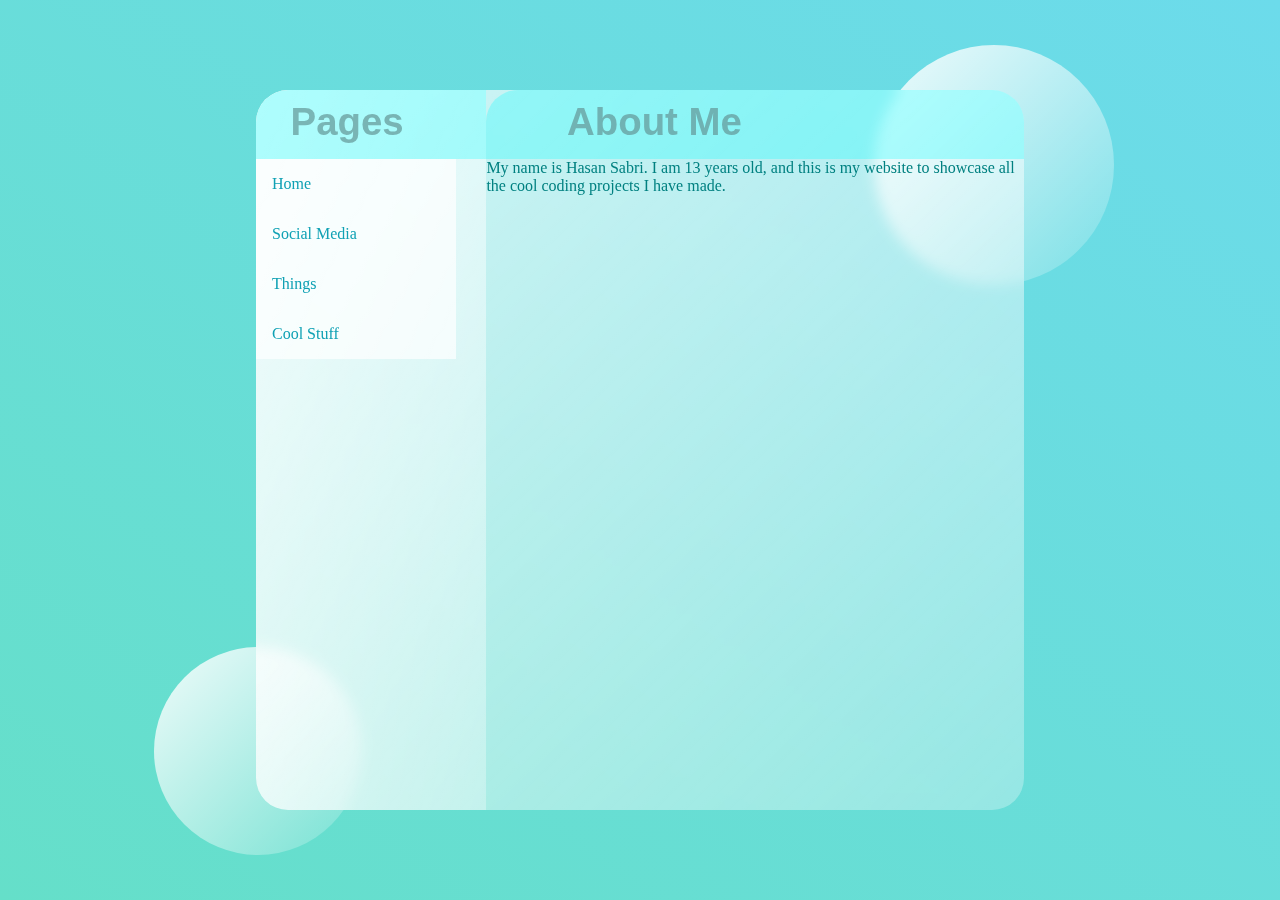
<file: index.html>
<!DOCTYPE html>
<html>

<head>
	<meta charset="utf-8">
	<meta name="viewport" content="width=device-width, initial">
	<title>Hasan's Cool Website</title>
	<link href="style.css" rel="stylesheet" type="text/css" />
</head>

<body>

	<div class="circle1"></div>
	<div class="circle2"></div>
	<main>
		<section class="glass">
			<div class="sidebar">
				<h3>Pages</h3>
				<ul>
					<li><a href="#">Home</a></li>
					<li><a href="#">Social Media</a></li>
					<li><a href="#">Things</a></li>
					<li><a href="#">Cool Stuff</a></li>
				</ul>
			</div>
      <div class="aboutme">
        <h2>About Me</h2>
        <p>My name is Hasan Sabri. I am 13 years old, and this is my website to showcase all the cool coding projects I have made.</p>
      </div>
		</section>
	</main>

	<script src="script.js">
	</script>
</body>

</html>
</file>
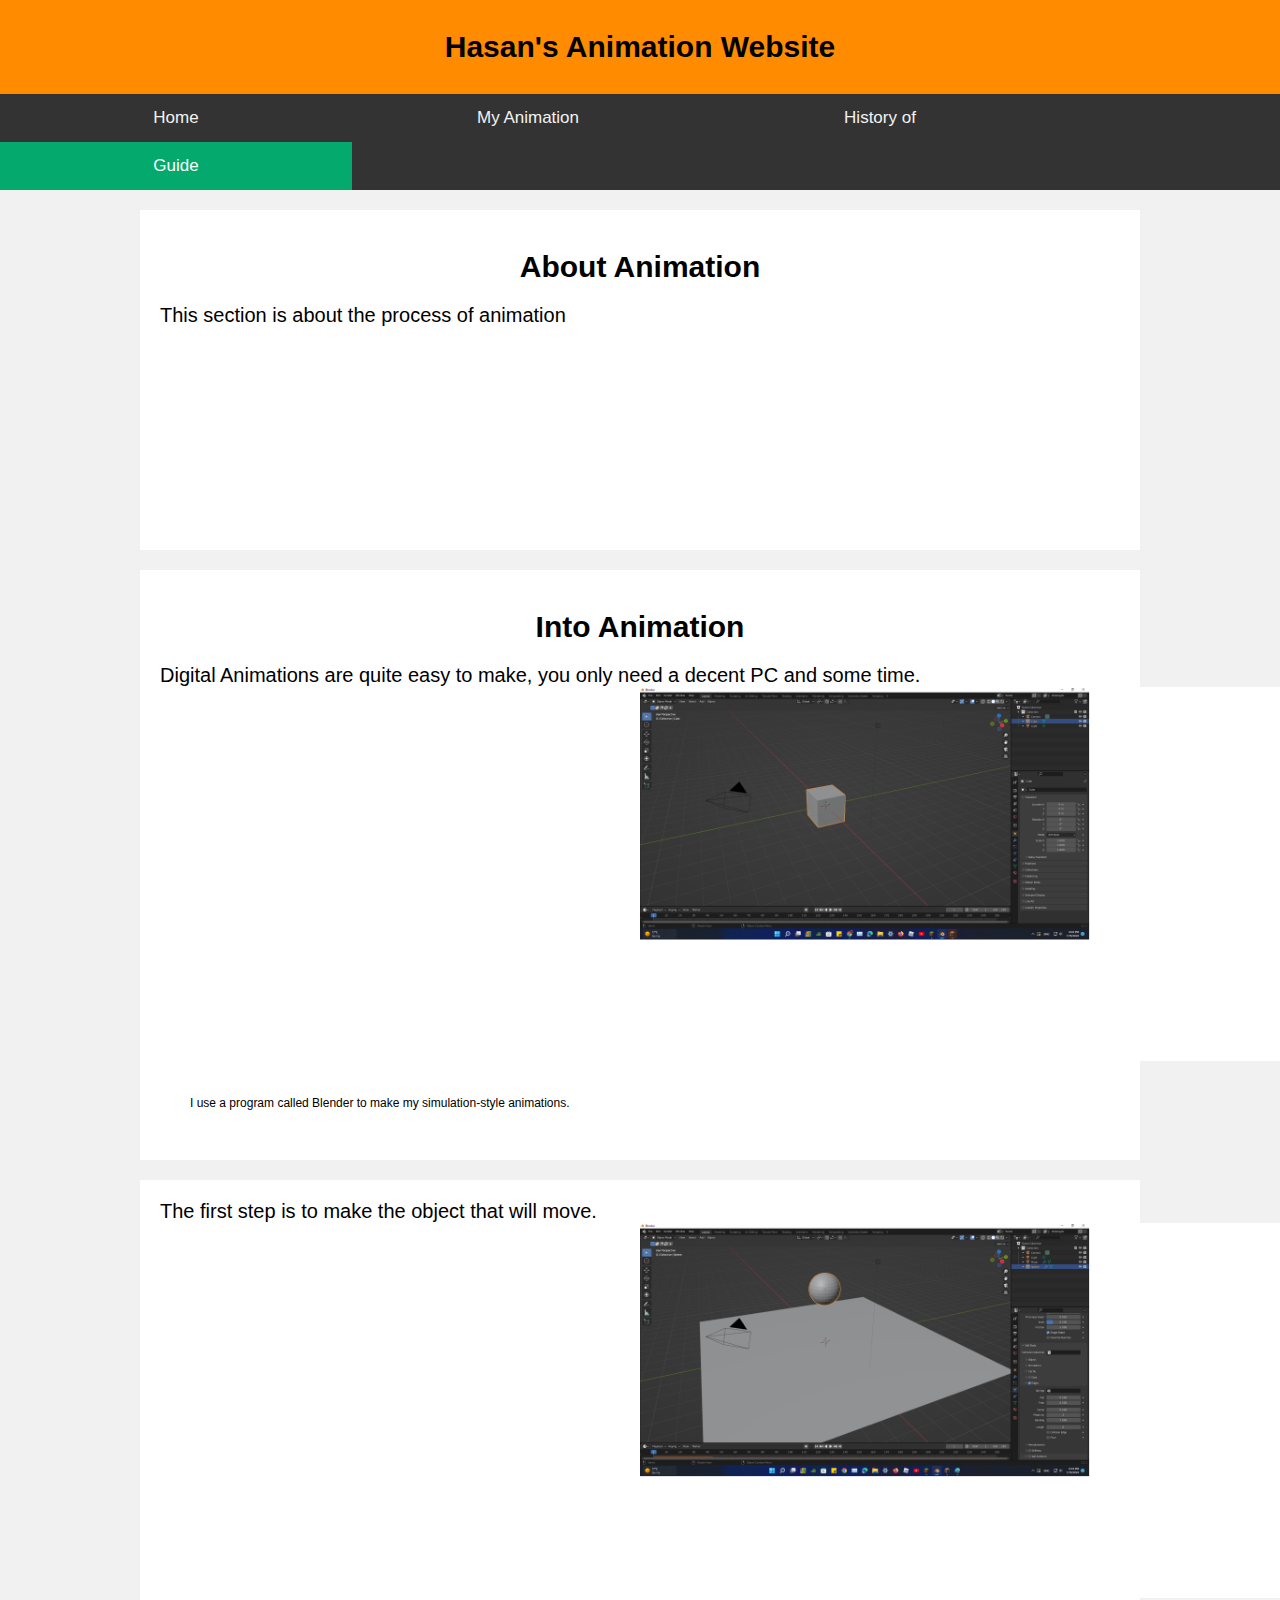
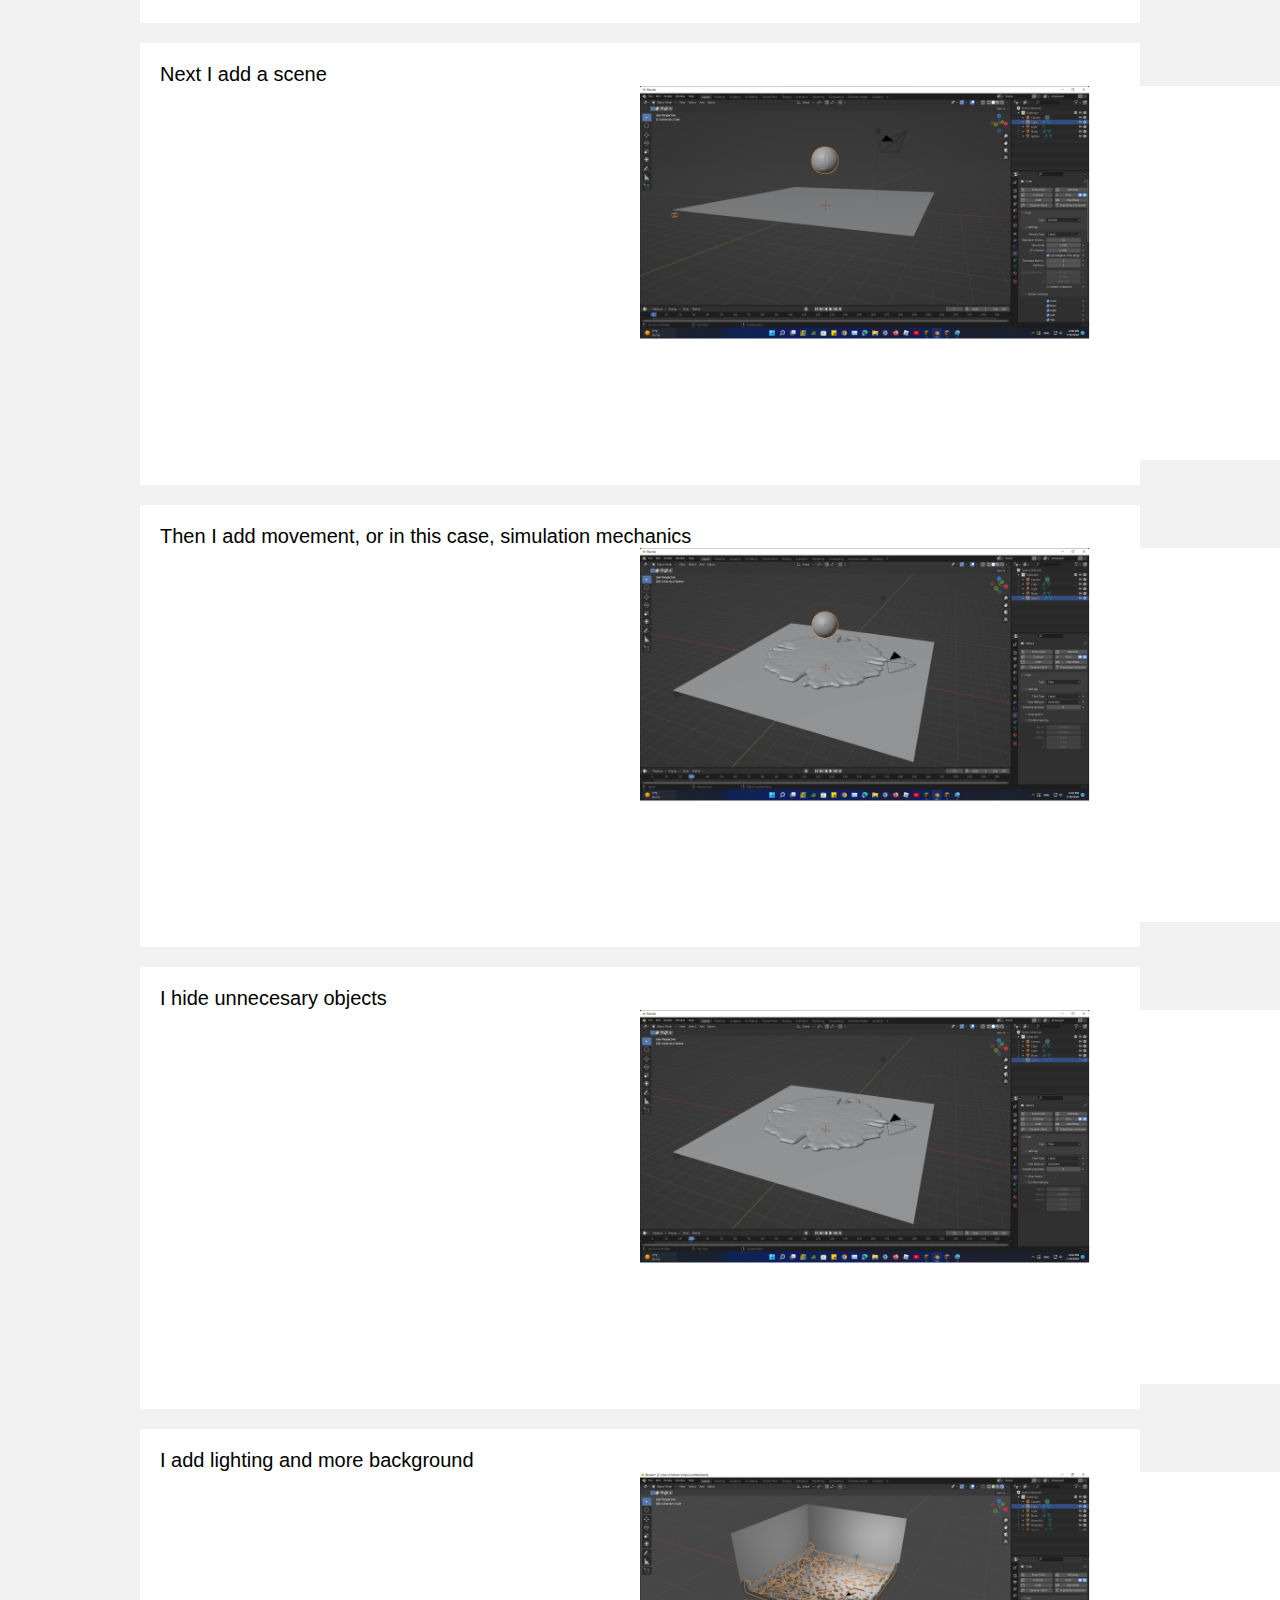
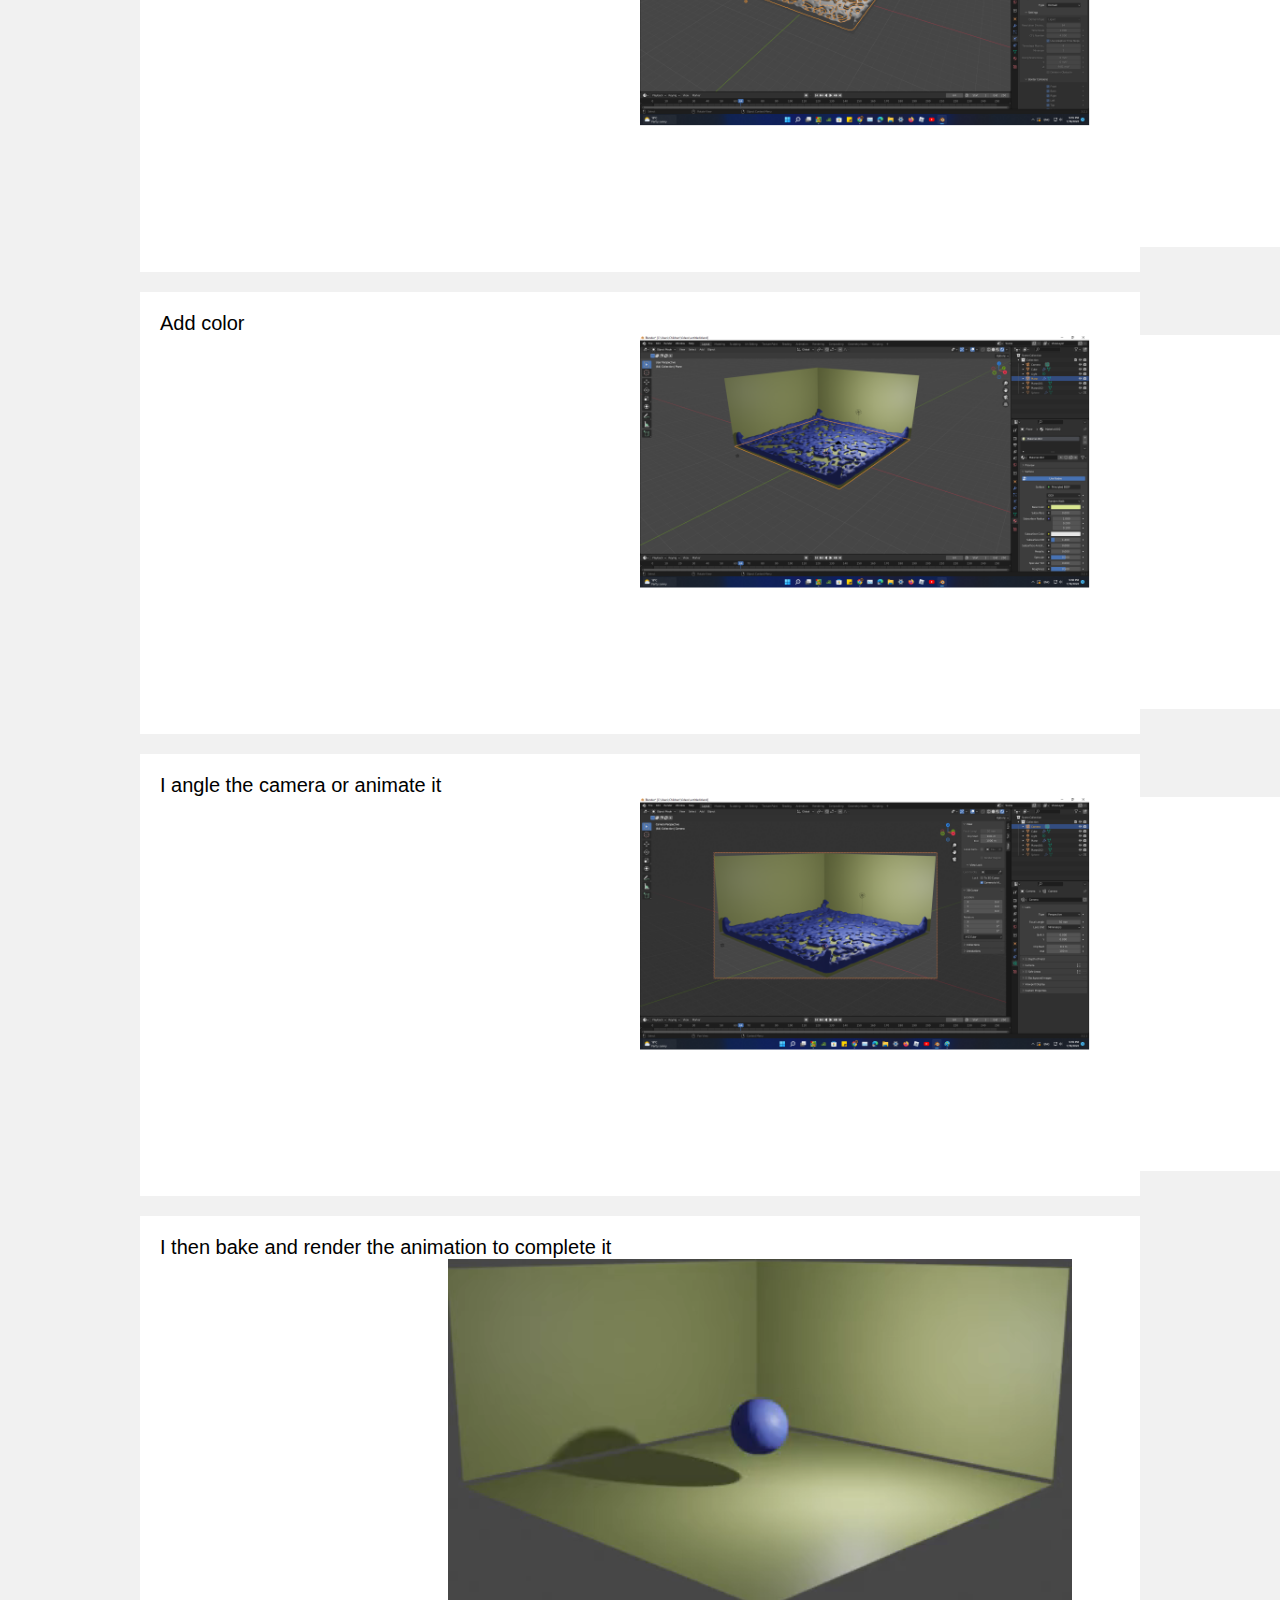
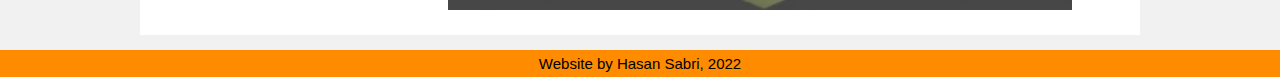
<file: guide.html>
<!DOCTYPE html>
<html>
	<head>
		<title>Hasan's Animations</title>
		<link rel="stylesheet" href="main.css">
	</head>
	<body>
		<header>
			<h2>Hasan's Animation Website</h2>
			<div class="navibar">
				<a href="index.html">Home</a>
				<a href="me.html">My Animation</a>
				<a href="hist.html">History of</a>
				<a class="active"  href="guide">Guide</a>
</div>
		</header>
		<main>
			<div class="card">
      <h2>About Animation</h2>
      <p>This section is about the process of animation</p>
    </div>
			<div class="card">
				<h2>Into Animation</h2>
				<p>Digital Animations are quite easy to make, you only need a decent PC and some time.</p>
			<figure>
			<img src="fig1.png" id="big">
			<figcaption>I use a program called Blender to make my simulation-style animations.</figcaption>
			</figure>
			
			</div>


			<div class="card">
				<p>The first step is to make the object that will move.</p>
			<figure>
			<img src="fig2.png" id="big">

			</figure>
			
			</div>
			<div class="card">
				<p>Next I add a scene</p>
			<figure>
			<img src="fig3.png" id="big">

			</figure>
			
			</div>
			<div class="card">
				<p>Then I add movement, or in this case, simulation mechanics</p>
			<figure>
			<img src="fig4.png"  id="big">

			</figure>
			
			</div>
			<div class="card">
				<p>I hide unnecesary objects</p>
			<figure>
			<img src="fig5.png" id="big">

			</figure>
			
			</div>
			<div class="card">
				<p>I add lighting and more background</p>
			<figure>
			<img src="fig6.png" id="big">

			</figure>
			
			</div>
			<div class="card">
				<p>Add color</p>
			<figure>
			<img src="fig7.png" id="big">

			</figure>
			
			</div>
			<div class="card">
				<p>I angle the camera or animate it</p>
			<figure>
			<img src="fig8.png" id="big">

			</figure>
			
			</div>
			<div class="card">
				<p>I then bake and render the animation to complete it</p>
			<video loop autoplay muted type="video/webm">
				<source src="fig9.mkv">
				Check your browser settings if the video doesn't play.
			</video>
			
			</div>



		</main>
		<footer>
<p>Website by Hasan Sabri, 2022</p></footer>
	</body>
</html>
</file>
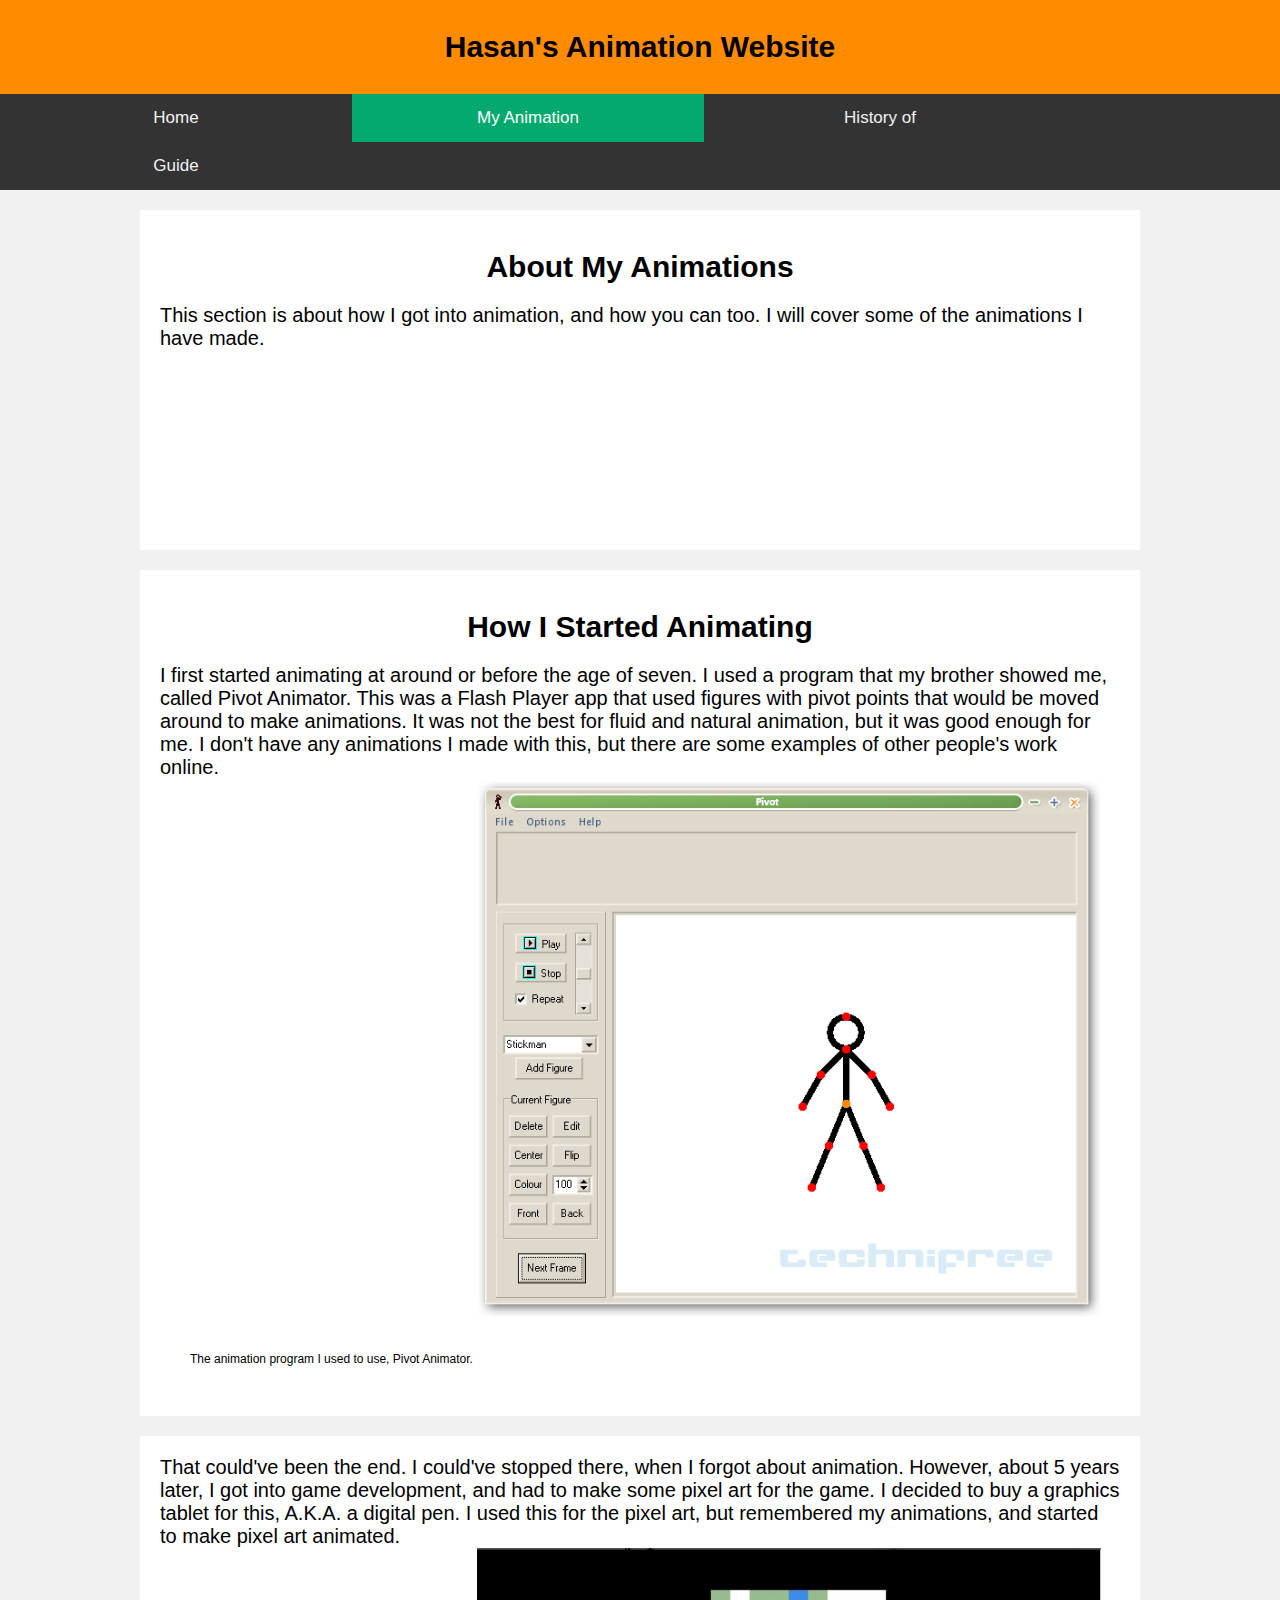
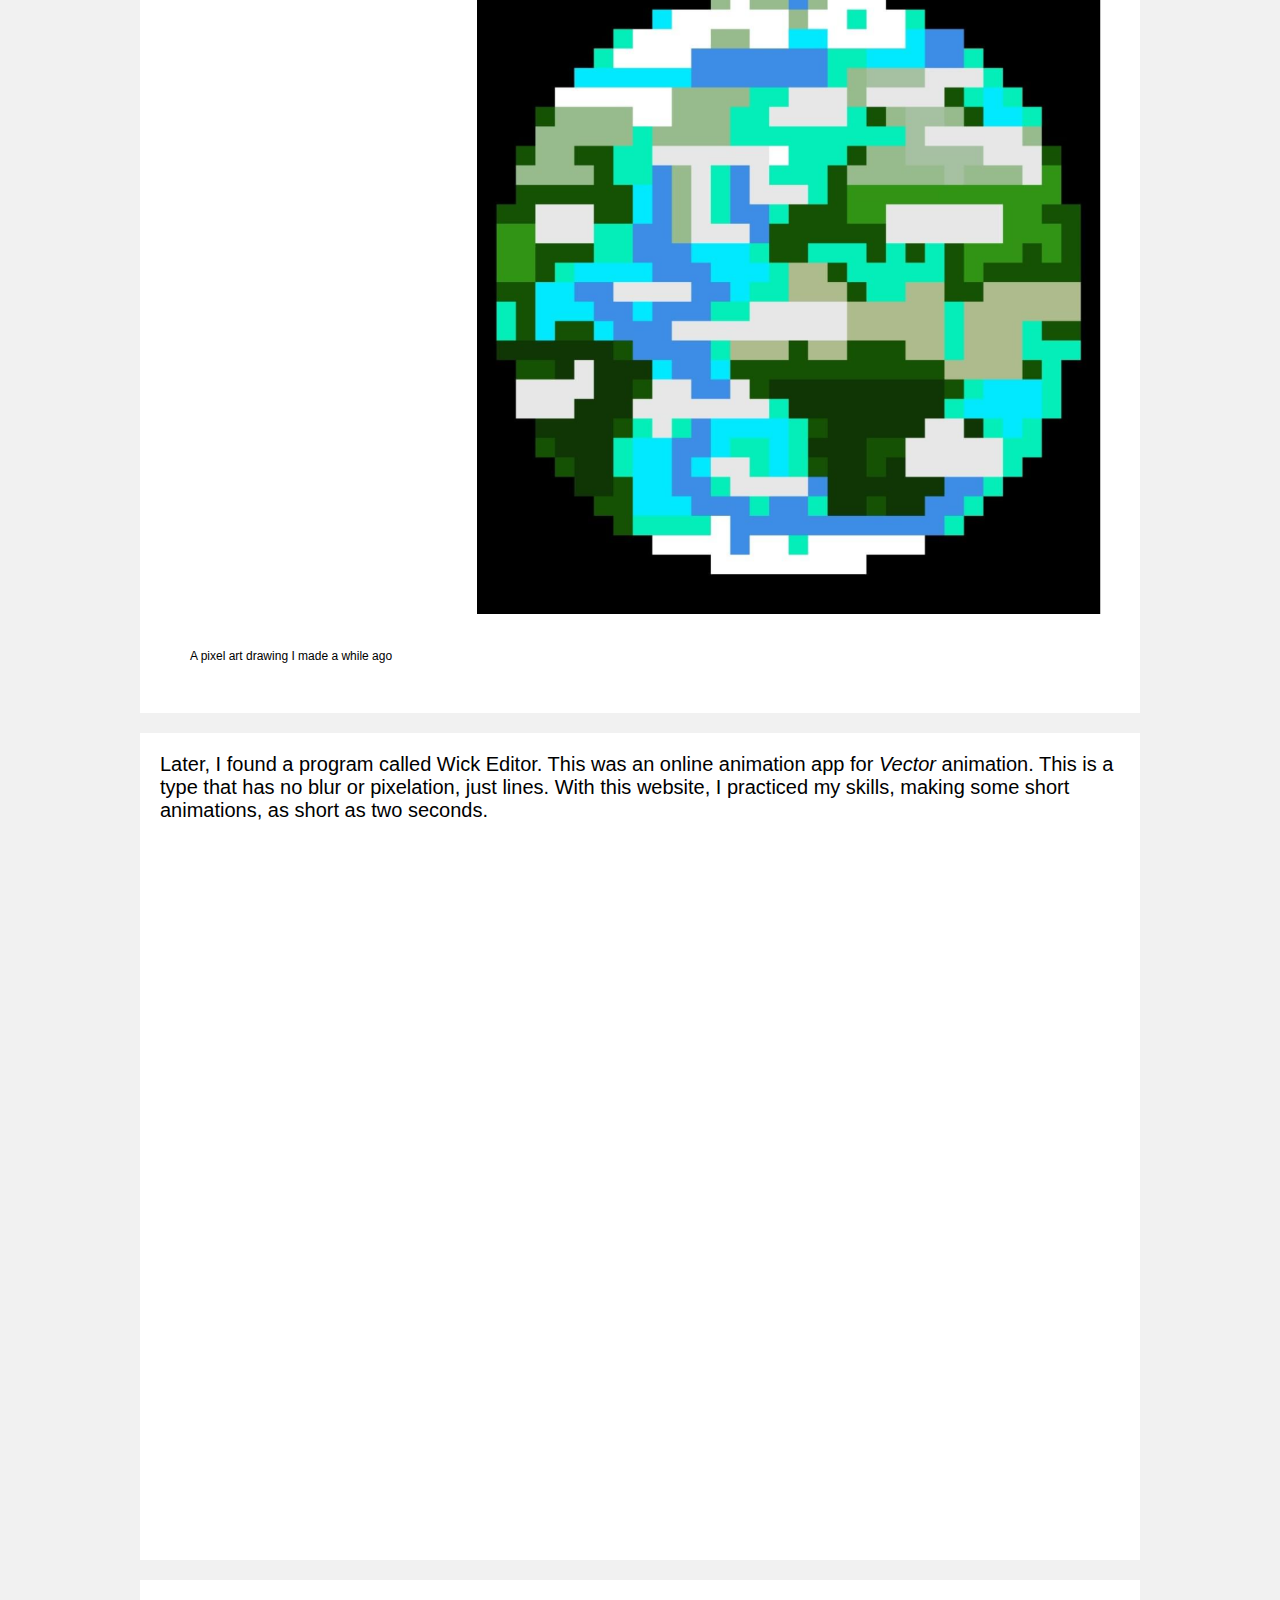
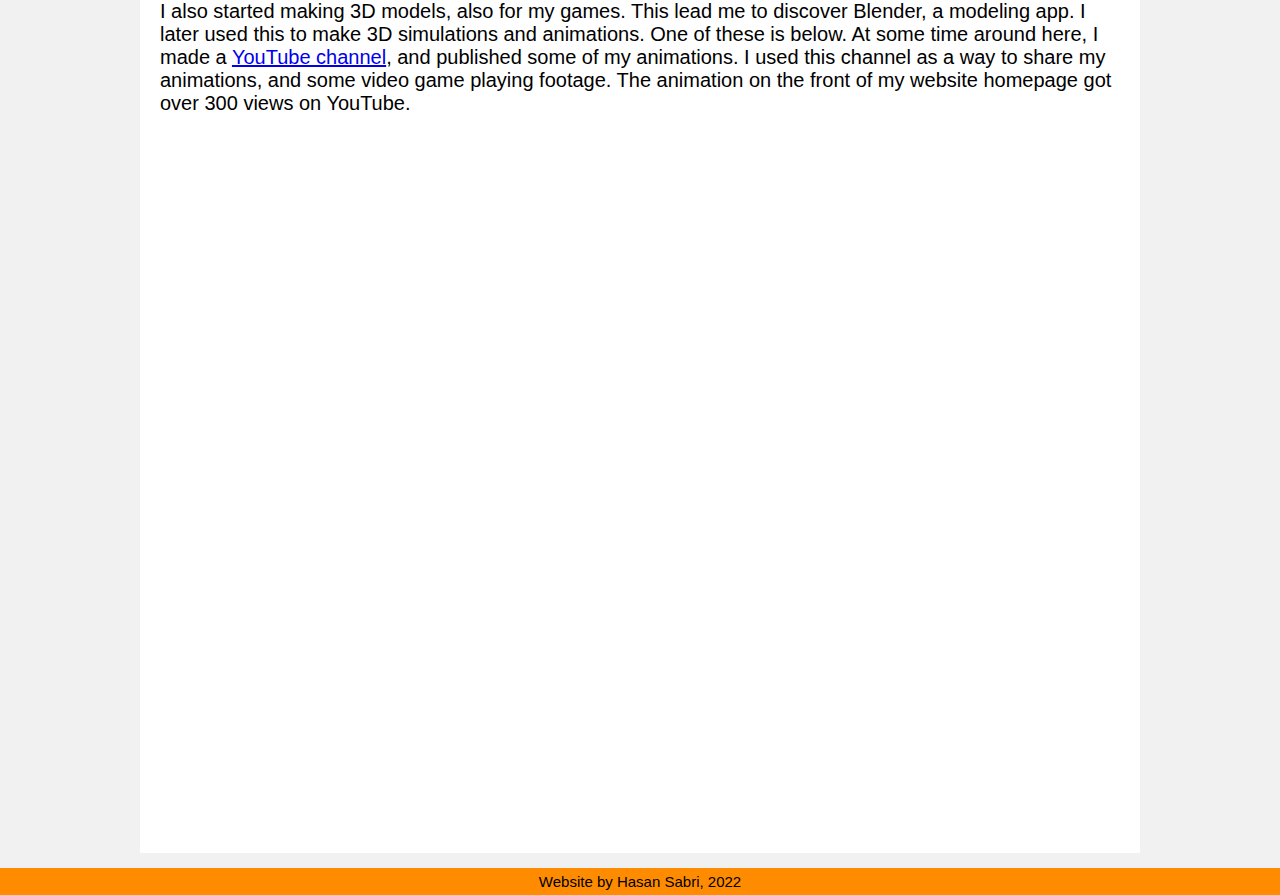
<file: me.html>
<!DOCTYPE html>
<html>
	<head>
		<title>Hasan's Animations</title>
		<link rel="stylesheet" href="main.css">
	</head>
	<body>
		<header>
			<h2>Hasan's Animation Website</h2>
			<div class="navibar">
				<a href="index.html">Home</a>
				<a class="active" href="#me">My Animation</a>
				<a href="hist.html">History of</a>
				<a href="guide.html">Guide</a>
</div>
		</header>
		<main>
			<div class="card">
      <h2>About My Animations</h2>
      <p>This section is about how I got into animation, and how you can too. I will cover some of the animations I have made.</p>
    </div>
			<div class="card">
				<h2> How I Started Animating </h2>
				<p>I first started animating at around or before the age of seven. I used a program that my brother showed me, called Pivot Animator. This was a Flash Player app that used figures with pivot points that would be moved around to make animations. It was not the best for fluid and natural animation, but it was good enough for me. I don't have any animations I made with this, but there are some examples of other people's work online.</p>
			<figure>
			<img src="pivot.png">
			<figcaption>The animation program I used to use, Pivot Animator.</figcaption>
			</figure>
			
			</div>
			<div class="card">
				<p> That could've been the end. I could've stopped there, when I forgot about animation. However, about 5 years later, I got into game development, and had to make some pixel art for the game. I decided to buy a graphics tablet for this, A.K.A. a digital pen. I used this for the pixel art, but remembered my animations, and started to make pixel art animated.</p>
        <figure>
				<img src="earth.png" width="500px">
          <figcaption>A pixel art drawing I made a while ago</figcaption>
        </figure>
			</div>
			<div class="card">
				<p>Later, I found a program called Wick Editor. This was an online animation app for <i>Vector</i> animation. This is a type that has no blur or pixelation, just lines. With this website, I practiced my skills, making some short animations, as short as two seconds.</p>
				<iframe width="1268" height="713" src="https://www.youtube.com/embed/ogB_uwAiUHs" title="Speedboat. [Wick Editor Animation] #shorts" frameborder="0" allow="accelerometer; autoplay; clipboard-write; encrypted-media; gyroscope; picture-in-picture" allowfullscreen></iframe>
			</div>
			<div class="card">
				<p>I also started making 3D models, also for my games. This lead me to discover Blender, a modeling app. I later used this to make 3D simulations and animations. One of these is below. At some time around here, I made a <a href="https://www.youtube.com/channel/UC4T0_hEmdTm4Fhpyxr5skaQ">YouTube channel</a>, and published some of my animations. I used this channel as a way to share my animations, and some video game playing footage. The animation on the front of my website homepage got over 300 views on YouTube.</p>
				<iframe width="1268" height="713" src="https://www.youtube.com/embed/i1AFjIMxmho" title="Satisfying Liquid Simulation Animation v2! Done in Blender 2.79" frameborder="0" allow="accelerometer; autoplay; clipboard-write; encrypted-media; gyroscope; picture-in-picture" allowfullscreen></iframe>
			</div>
		</main>
		<footer>
<p>Website by Hasan Sabri, 2022</p></footer>
	</body>
</html>
</file>
<file: style.css>
* {
  margin: 0;
  padding: 0;
  box-sizing: border-box;
  overflow: hidden;
}

main {
  min-height: 100vh;
  background: linear-gradient(to right top, #65dfc9, #6cdbeb);
  display: flex;
  align-items: center;
  justify-content: center;
}

.glass {
  background: white;
  min-height: 80vh;
  width: 60%;
  background: linear-gradient(to right bottom, rgba(255, 255, 255, 0.7), rgba(255, 255, 255, 0.3));
  border-radius: 2rem;
  backdrop-filter: blur(7px);
}

.circle1, .circle2 {
  background: white;
  background: linear-gradient(
    to right bottom,
    rgba(255, 255, 255, 0.9),
    rgba(255, 255, 255, 0.1)
  );
  height: 15rem;
  width: 15rem;
  position: absolute;
  border-radius: 50%;
}

.circle1 {
  top: 5%;
  right: 13%;
}
.circle2 {
  bottom: 5%;
  left: 12%;
  width: 13rem;
  height: 13rem;
}

.sidebar {
  background: white;
  min-height: 80vh;
  width: 30%;
  background: linear-gradient(to right bottom, rgba(255, 255, 255, 0.7), rgba(255, 255, 255, 0.3));
  border-top-left-radius: 2rem;
  border-bottom-left-radius: 2rem;
}

.glass h3 {
  color: rgba(100, 150, 150, 0.7);
  font-family: Arial, Helvetica, sans-serif;
  font-size: 3vw;
  padding-top: 10px;
  padding-left: 15%;
  padding-bottom: 15px;
  border-top-left-radius: 2rem;
  background-color: rgba(20, 255, 255, 0.3)
}

ul {
  list-style-type: none;
  margin: 0;
  padding: 0;
  width: 200px;
  background-color: rgba(255, 255, 255, 0.7);
}

li a {
  display: block;
  color: rgb(16, 161, 180);
  padding: 16px 16px;
  text-decoration: none;
  font-family: Comic Sans MS, Comic Sans, cursive
}

/* Change the link color on hover */
li a:hover {
  background-color: rgb(115, 168, 175);
  color: white;
}

.aboutme {
  position: absolute;
  top: 0;
  left: 30%;
}
.aboutme h2 {
  color: rgba(100, 150, 150, 0.7);
  font-family: Arial, Helvetica, sans-serif;
  font-size: 3vw;
  padding-top: 10px;
  padding-left: 15%;
  padding-bottom: 15px;
  border-top-left-radius: 2rem;
  background-color: rgba(20, 255, 255, 0.3)
}
.aboutme p {
  font-family: Comic Sans MS, Comic Sans, cursive;
  color: teal;
  left: 15px
}
</file>
<file: main.css>
* {
	margin: 0;
}
header {
  margin: 0;
  padding: 0px;
  font-size: 20px;
  text-align: center;
  background: darkorange;
}
header h2 {
	padding: 30px;
}
body {
  font-family: Arial;
  padding: 0px;
  background: #f1f1f1;
}
.card {
  background-color: white;
  padding: 20px;
  margin: 0 auto;
  margin-top: 20px;
  width: 75%;
  height: auto;
min-height: 300px;
  font-size: 20px;
}

.navibar {
  background-color: #333;
  overflow: hidden;
}

.navibar a {
  float: left;
  color: #f2f2f2;
  text-align: center;
  padding: 14px 16px;
  text-decoration: none;
  font-size: 17px;
  width:25%;
}

.navibar a:hover {
  background-color: #ddd;
  color: black;
}

.card h2 {
	text-align: center;
  margin: 20px;
}
.navibar a.active {
  background-color: #04AA6D;
  color: white;
}

footer {
  margin: 0;
margin-top: 15px;
padding: 5px;
font-size: 15px;
text-align: center;
background: darkorange;
top: 500px;
}

.card figure img {
	width: 65%;
	padding-left: 33%;
}
.card video{
	width: 65%;
	padding-left: 30%;
}
#small{
	width: 65%;
	padding-left: 550px;
}
#big{
	width: 100%;
	padding-left: 480px;
}
figcaption {
	font-size: 12px;
	margin: 15px;
	padding: 15px;
}
#figcaption {
	font-size: 12px;
padding-left: 650px;
}
</file>
